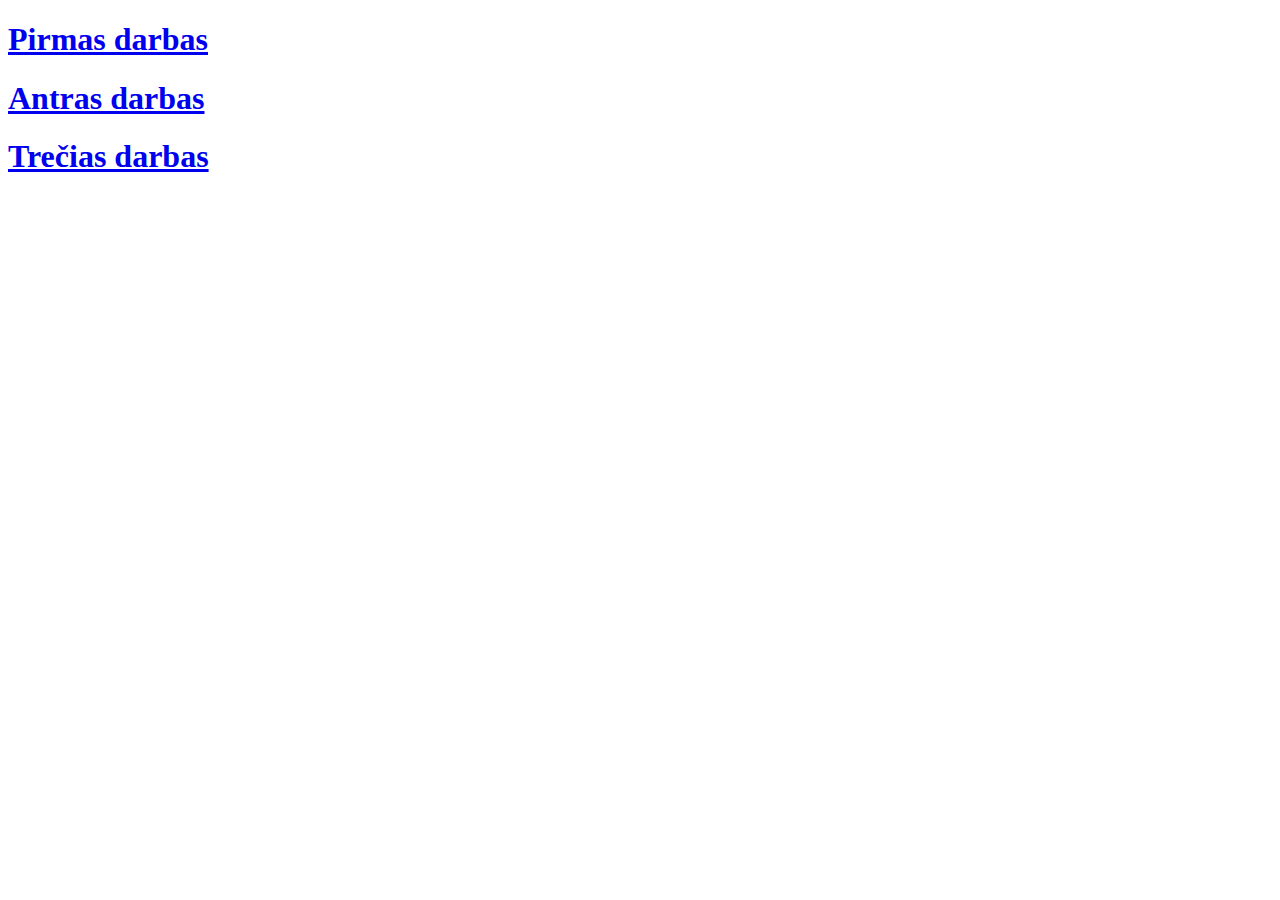
<file: Index.html>
<!DOCTYPE HTML>
<html>
	<head>
		<meta charset="utf-8">
	</head>
	<body>
		<h1> <a href="p.html"> Pirmas darbas </a> </h1>
		<h1> <a href="2 pam/Receptai.html"> Antras darbas </a> </h1>
		<h1> <a href="naujas as.html"> Trečias darbas </a> </h1>
	</body>
</html>
</file>
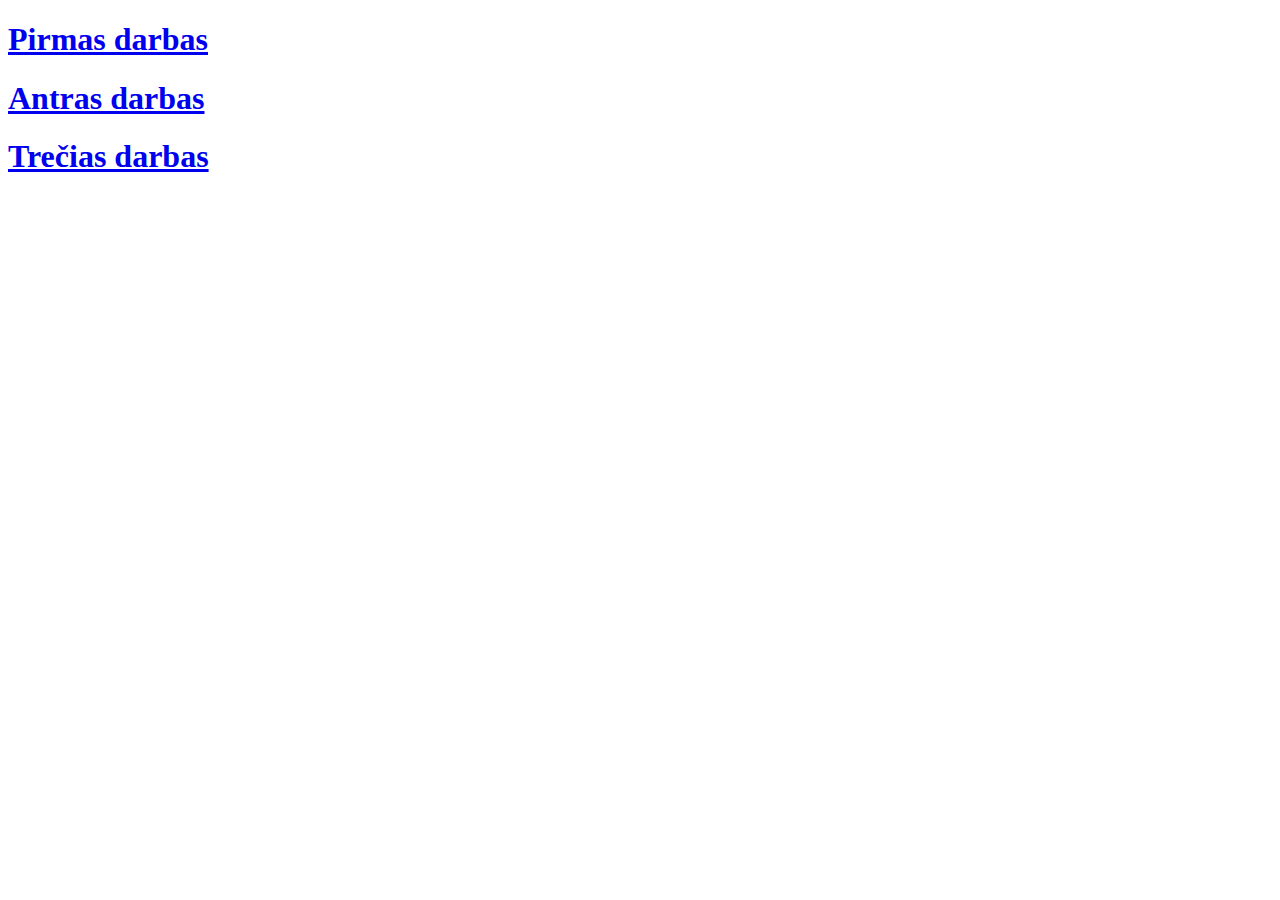
<file: index.html>
<!DOCTYPE HTML>
<html>
	<head>
		<meta charset="utf-8">
	</head>
	<body>
		<h1> <a href="2 pam/aaa.html"> Pirmas darbas </a> </h1>
		<h1> <a href="2 pam/Receptai.html"> Antras darbas </a> </h1>
		<h1> <a href="naujas as.html"> Trečias darbas </a> </h1>
	</body>
</html>
</file>
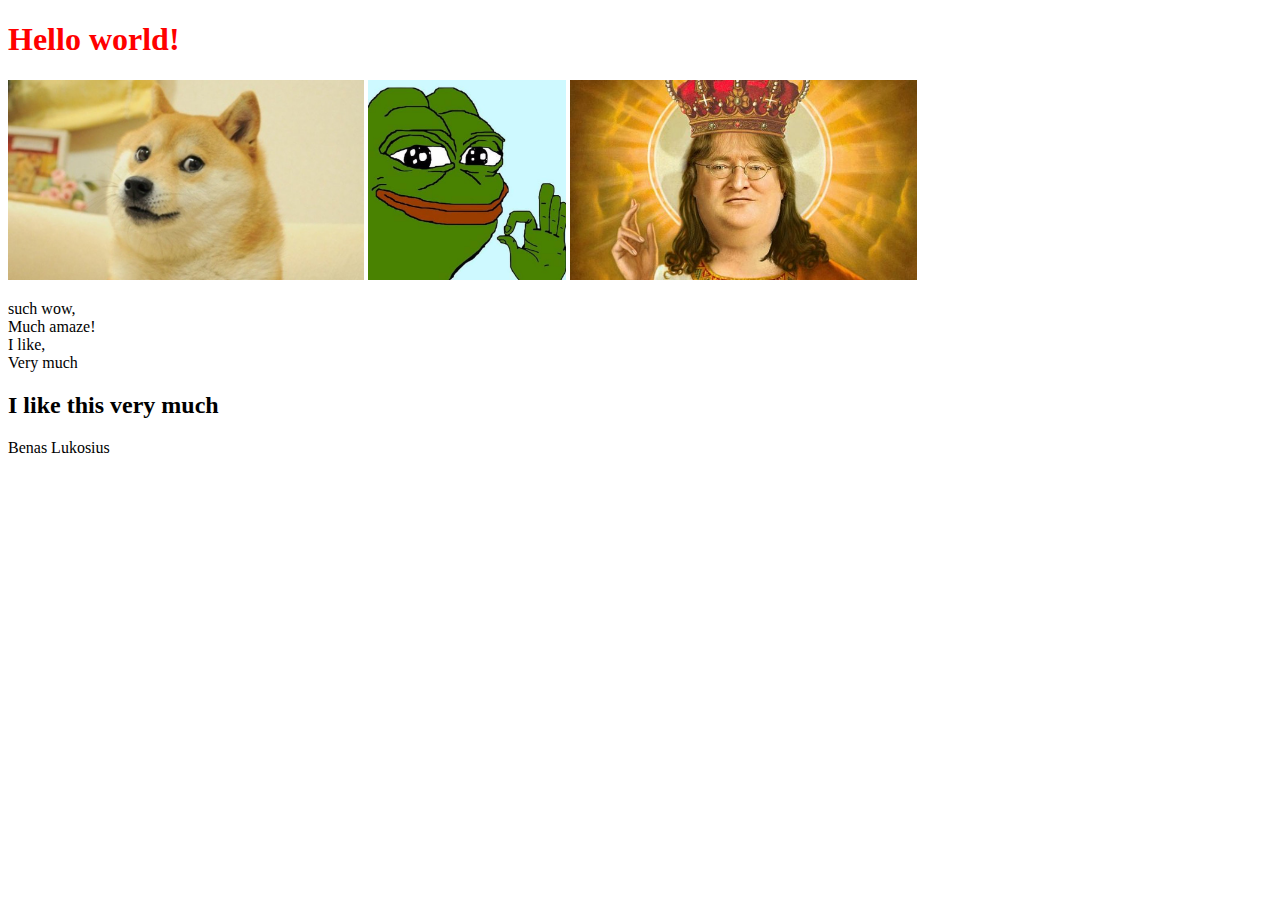
<file: p.html>
<!DOCTYPE HTML>
<html>
    <head>
        <title>Challenge: Write a Poem</title>
        <meta charset="utf-8">
		<style>
		h1 {
			color: rgb(255, 0, 0)
		}
		</style>
    </head>
    <body>
		<h1> Hello world! </h1>
			<img src="doge.jpg" height="200"> <img src="pepe.jfif" height="200"> <img src="gaben.jpg" height="200"> 
			<p> such wow,<br> Much amaze!<br> I like,<br> Very much </p>
		<h2> I like this very much </h2>
			<p>Benas Lukosius</p>
    </body>
</html>
</file>
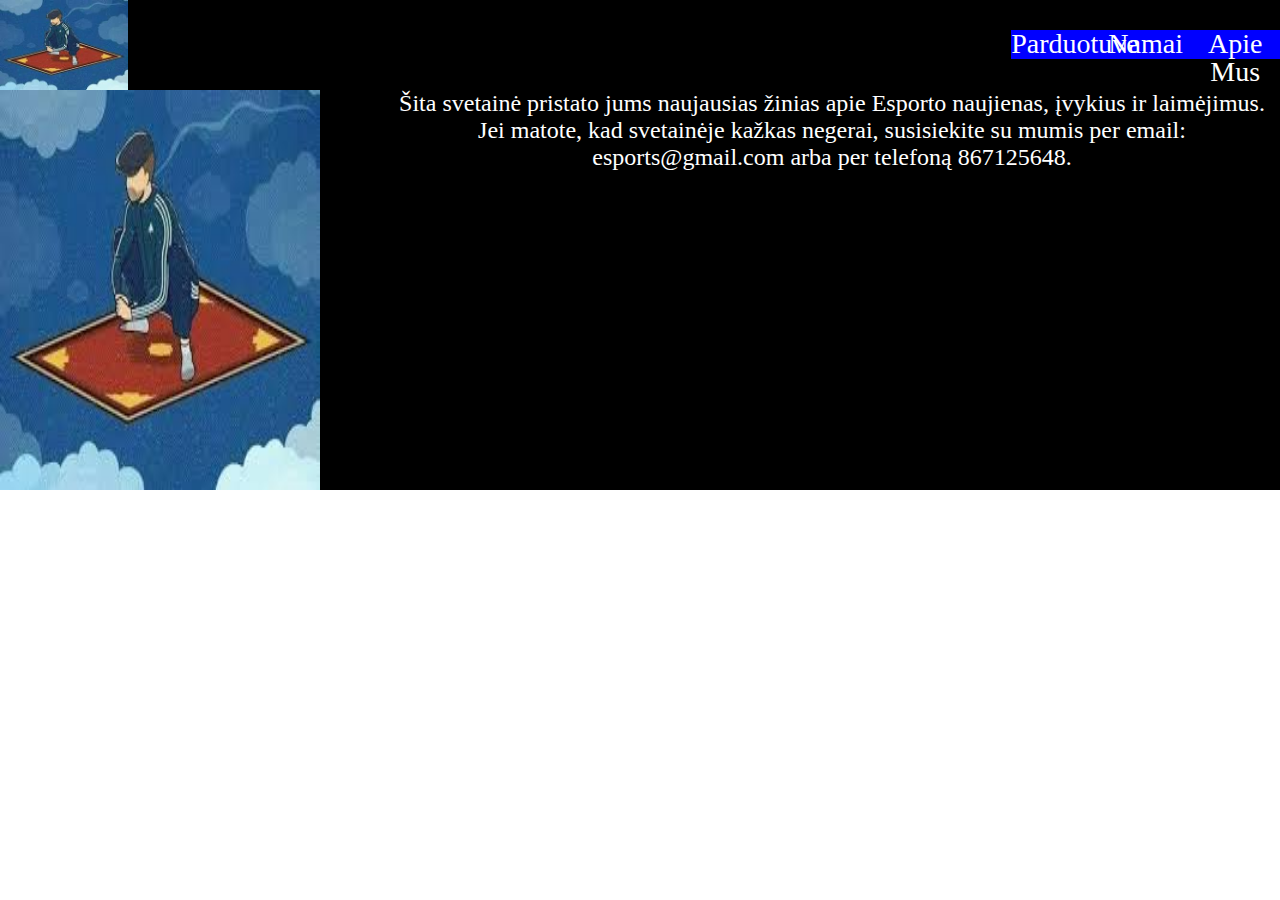
<file: profile.html>
<html>
<head>
<meta charset="utf-8">
<link rel="stylesheet" type="text/css" href="stilius.css">
</head>
<body>
<header>
	<div class="virsus">
		<div class="kaire">
			<div class="as">
				<a href="https://steamcommunity.com/id/Slavadin"> <img src="[data-uri]"; height="100%"> </a>
			</div>
		</div>
		<div class="smallrow">
		
		</div>
		<div class="smallrow">
			<div class="knopke">
				<a href="profile.html"> Apie Mus </a>
			</div>
			<div class="knopke">
				<a href="naujas as.html"> Namai </a>
			</div>
			<div class="knopke">
				<a href="parduotuve.html"> Parduotuve </a>
			</div>
		</div>
		<div class="smallrow">
		
		</div>
	</div>
</header>
<div class="row">
	<div class="profilis">
		<img class="apiemane"; src="[data-uri]">
	</div>
	<div class="aprasymas">
		Šita svetainė pristato jums naujausias žinias apie Esporto naujienas, įvykius ir laimėjimus. Jei matote, kad svetainėje kažkas negerai, susisiekite su mumis per email: esports@gmail.com arba per telefoną 867125648.
	</div>
</div>
</body>
</html>
</file>
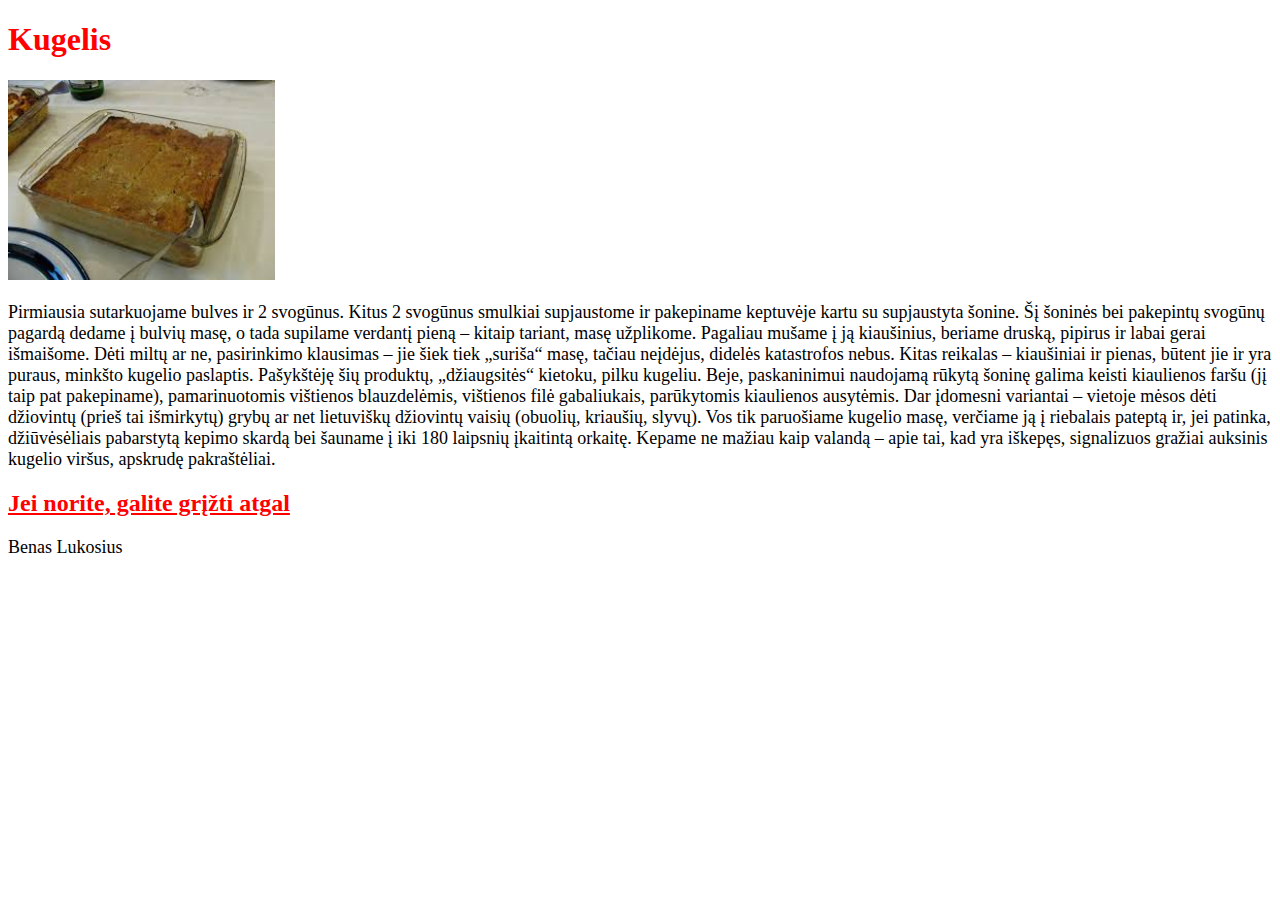
<file: 2 pam/2pam.html>
<!DOCTYPE HTML>
<html>
    <head>
        <title>Challenge: Write a Poem</title>
        <meta charset="utf-8">
		<style>
		h1 {
			color: rgb(255, 0, 0)
		}
		a {
    color: red;
            }
			a:hover {
    font-size: 150%;
	color: purple;
            }
		p {
			color: black;
			font-size: 18px;
		}
		body {
			background-image: url("https://images.pexels.com/photos/210687/pexels-photo-210687.jpeg?cs=srgb&dl=backsplash-candles-contemporary-210687.jpg&fm=jpg");
			background-repeat: no-repeat;
			background-position: right top;
 			background-attachment: fixed;
		}
		</style>
    </head>
    <body>
		<h1> Kugelis </h1>
			<img src="[data-uri]"; height="200"> 
			<p>Pirmiausia sutarkuojame bulves ir 2 svogūnus. Kitus 2 svogūnus smulkiai supjaustome ir pakepiname keptuvėje kartu su supjaustyta šonine. Šį šoninės bei pakepintų svogūnų pagardą dedame į bulvių masę, o tada supilame verdantį pieną – kitaip tariant, masę užplikome. Pagaliau mušame į ją kiaušinius, beriame druską, pipirus ir labai gerai išmaišome.

Dėti miltų ar ne, pasirinkimo klausimas – jie šiek tiek „suriša“ masę, tačiau neįdėjus, didelės katastrofos nebus.

Kitas reikalas – kiaušiniai ir pienas, būtent jie ir yra puraus, minkšto kugelio paslaptis. Pašykštėję šių produktų, „džiaugsitės“ kietoku, pilku kugeliu.

Beje, paskaninimui naudojamą rūkytą šoninę galima keisti kiaulienos faršu (jį taip pat pakepiname), pamarinuotomis vištienos blauzdelėmis, vištienos filė gabaliukais, parūkytomis kiaulienos ausytėmis. Dar įdomesni variantai – vietoje mėsos dėti džiovintų (prieš tai išmirkytų) grybų ar net lietuviškų džiovintų vaisių (obuolių, kriaušių, slyvų).

Vos tik paruošiame kugelio masę, verčiame ją į riebalais pateptą ir, jei patinka, džiūvėsėliais pabarstytą kepimo skardą bei šauname į iki 180 laipsnių įkaitintą orkaitę. Kepame ne mažiau kaip valandą – apie tai, kad yra iškepęs, signalizuos gražiai auksinis kugelio viršus, apskrudę pakraštėliai. </p>
		<h2> <a href="Receptai.html"> Jei norite, galite grįžti atgal </a> </h2>
			<p>Benas Lukosius</p>
    </body>
</html>
</file>
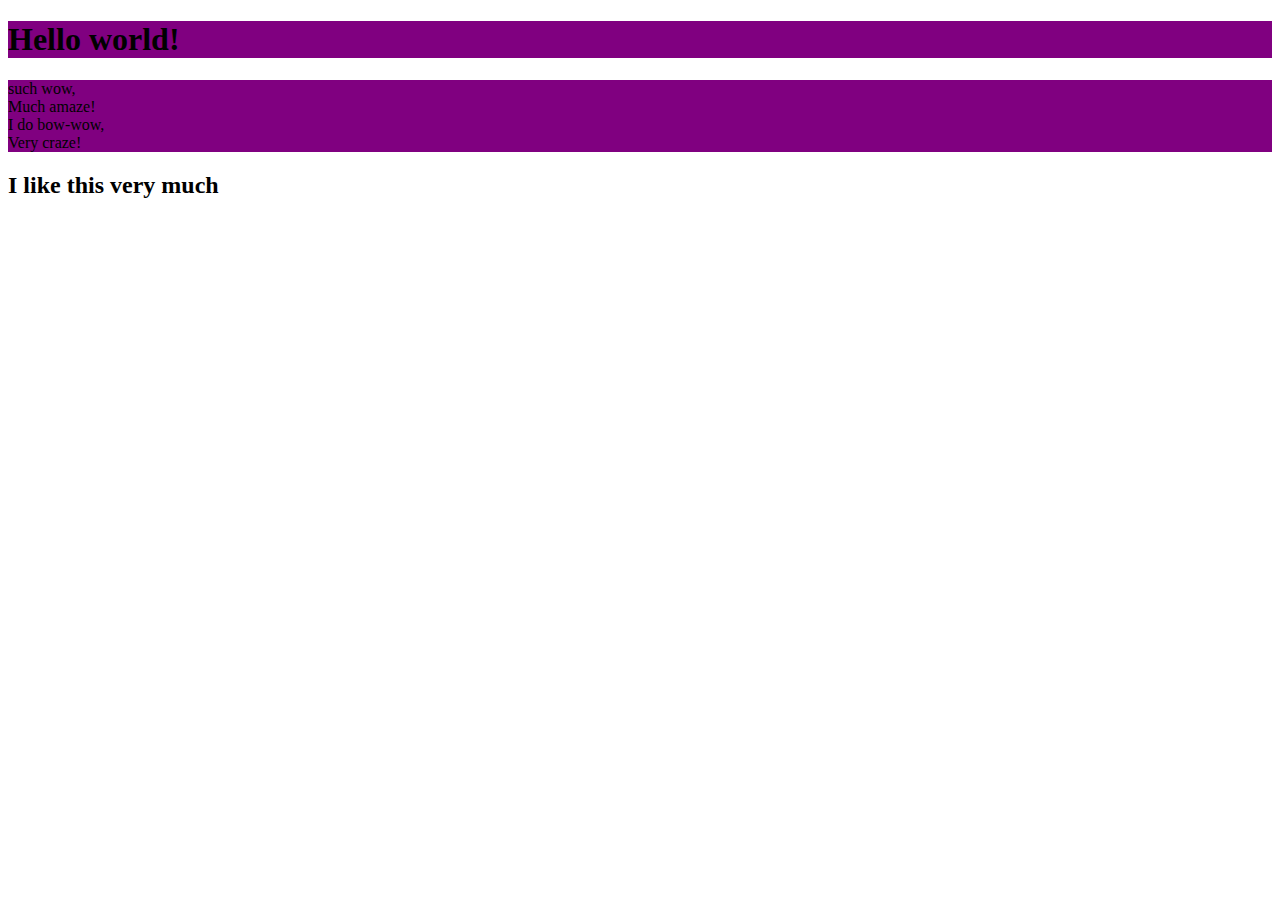
<file: 2 pam/2pamoka.html>
<!DOCTYPE HTML>
<html>
    <head>
        <title>Poem</title>
        <meta charset="utf-8">
		<style>
			.pirmas {
				background-color: purple;
			}
			#poem {
				font-size=24px; style=bold; underline;
			}
			</style>
    </head>
    <body>
		<h1 class="pirmas"> Hello world! </h1>
			<p class="pirmas"; id="poem"> such wow,<br> Much amaze!<br> I do bow-wow,<br> Very craze! </p>
		<h2 id="poem"> I like this very much </h2>
    </body>
</html>
</file>
<file: stilius.css>
body {
margin: 0;
}
.visas {
	border: 2px solid black;
	width: 100%;
	height: 100%;
	float: center;
	
}
.row {
	width: 100%;
	height: 400px;
	float: top;
	background-color: black;
	margin: 0px;
}
.virsus{
	width: 100%;
	height: 10%;
	float: top;
	background-color: black;
}
.tekstas {
	width: 24%;
	height: 50%;
	float: left;
	font-size: 75%;
	text-align: center;
	margin-left: 5px;
	color: black;
	margin-bottom: 0px;
}
.antraste {
	height: 99%;
	width: 24%;
	background-color: white;
	float: left;	
	border: 5px;
	border-color: solid black;
	margin: 1px;
	margin-bottom: 0px;
}
.nuotrauka{
	width: 100%;
	height: 80%;
	float: top;
}
.kaire {
	width: 7%;
	float: left;
}
.as {
	width: 100%;
	height: 100%;
	float: left;
}
.smallrow {
	height: 33%;
	width: 100%;
	float: top;
}
.smallrow2 {
	height: 10%;
	width: 100%;
	float: top;
}
.knopke {
	height: 100%;
	width: 7%;
	float: right;
	background-color: blue;
	text-align: center;
}
a {
	color: white; 
	background-color: transparent; 
	text-decoration: none;
	font-size: 175%;
	margin: auto;
	line-height: 100%;
}
.partext {
	color: black; 
	font-size: 200%;
	text-align: center;
	margin: 0px;
	float: left;
}
.kaina {
	height: 50%;
	font-size: 175%;
	text-align: center;
	margin: 0px;
	color: black;
	margin-bottom: 0px;
}
.atgal {
	width: 24%;
	height: 10%;
	float: top;
	font-size: 75%;
	text-align: center;
	margin-left: 5px;
	color: black;
	margin-bottom: 0px;
}
.profilis {
	width: 25%;
	float: left;
}
.apiemane {
	width: 100%;
	height: 100%;
	float: left;
}
.aprasymas {
	width: 70%;
	float: right;
	font-size: 150%;
	text-align: center;
	margin-left: 5px;
	color: white;
	margin-bottom: 0px;
}
</file>
